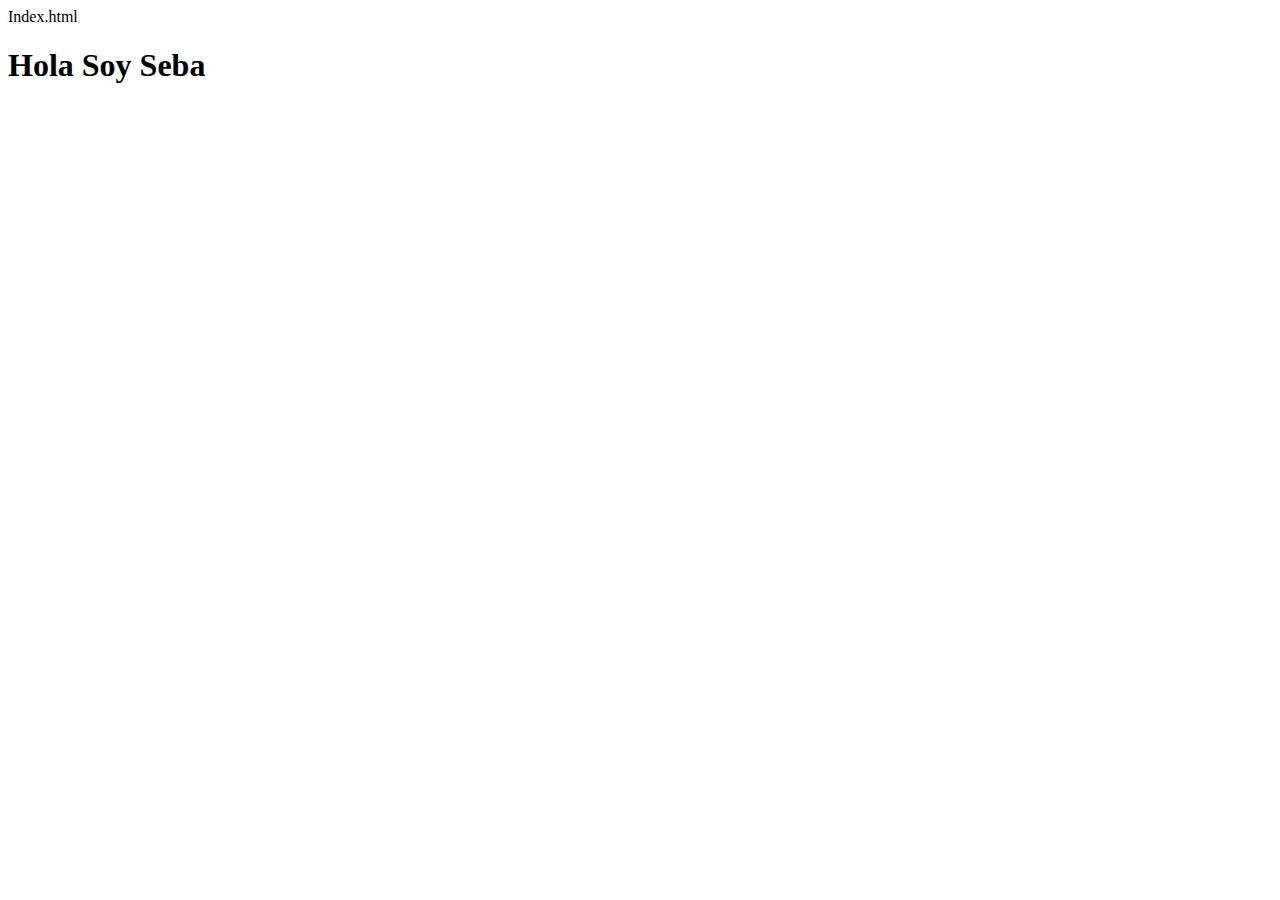
<file: Index.html>
Index.html  <!DOCTYPE html>
<html lang="en">
<head>
    <meta charset="UTF-8">
    <meta http-equiv="X-UA-Compatible" content="IE=edge">
    <meta name="viewport" content="width=device-width, initial-scale=1.0">
    <title>Document</title>
</head>
<body>
    <h1>Hola Soy Seba</h1>
</body>
</html>
</file>
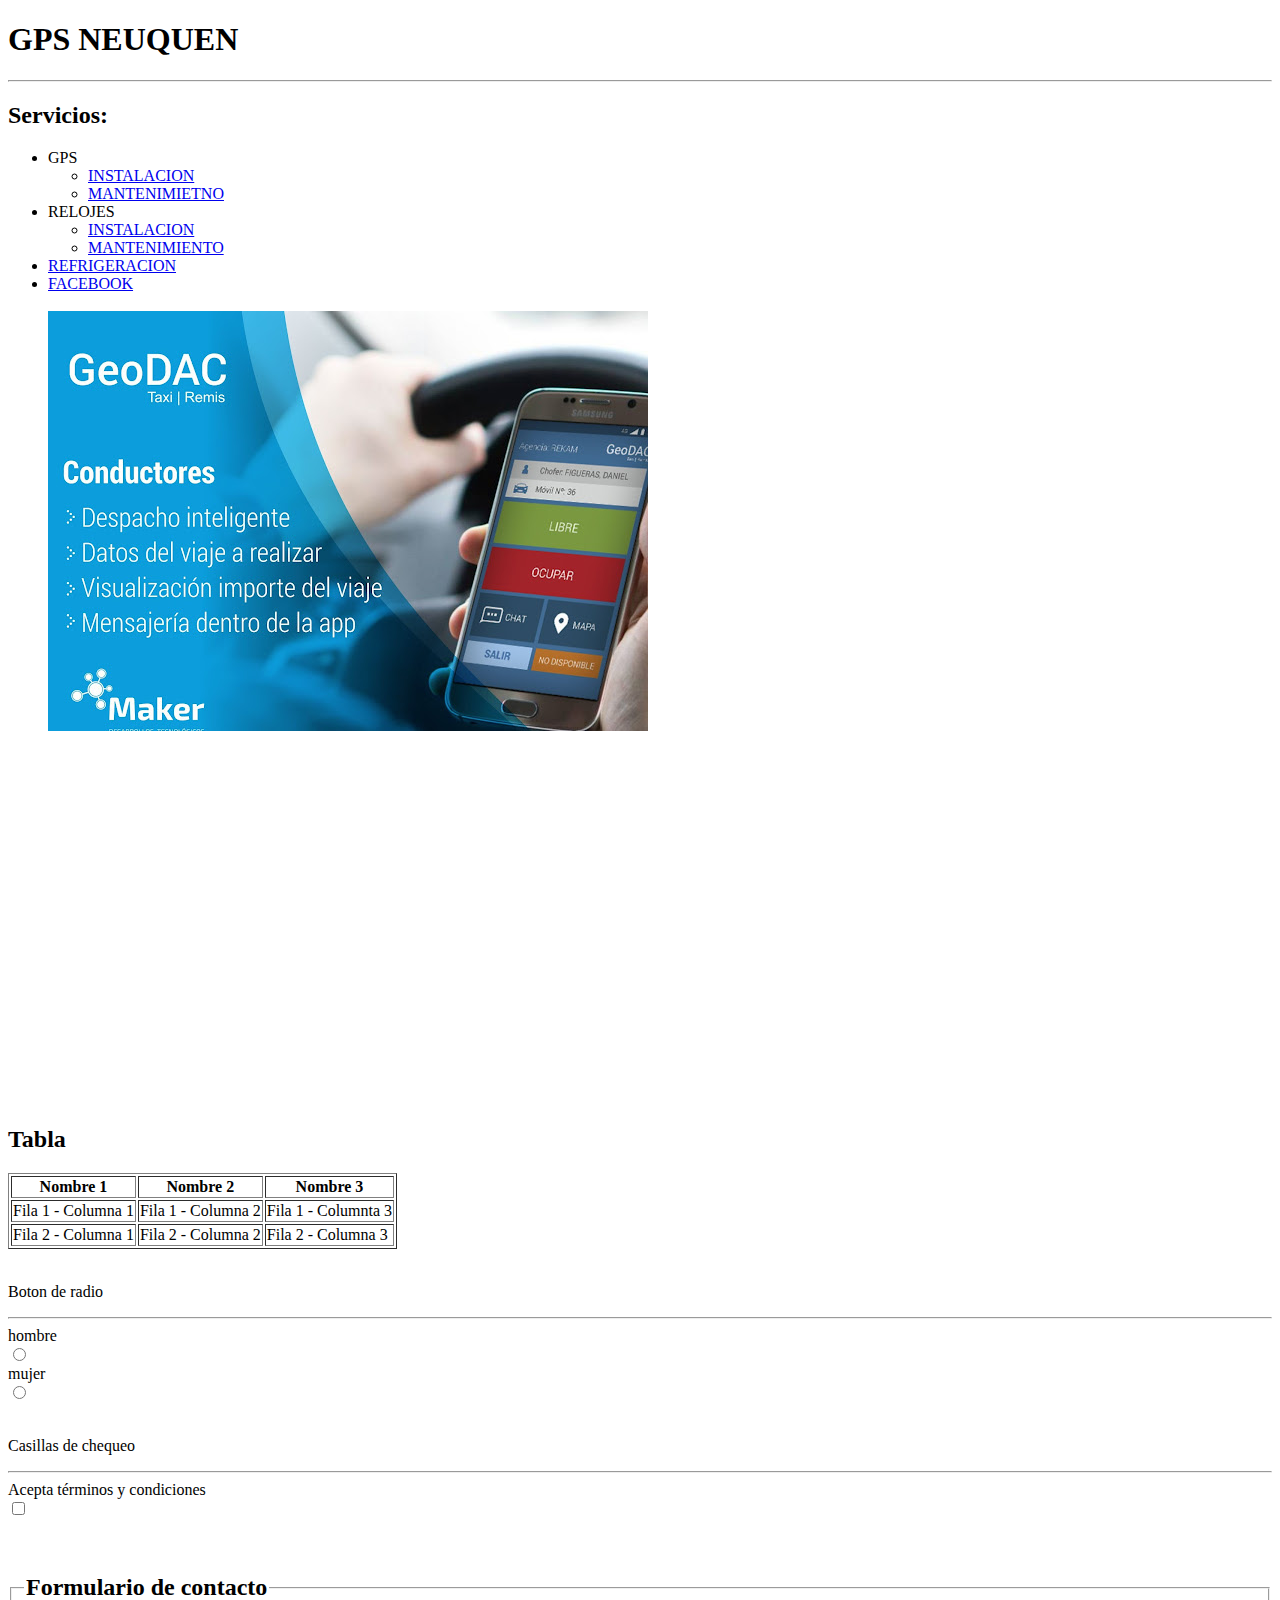
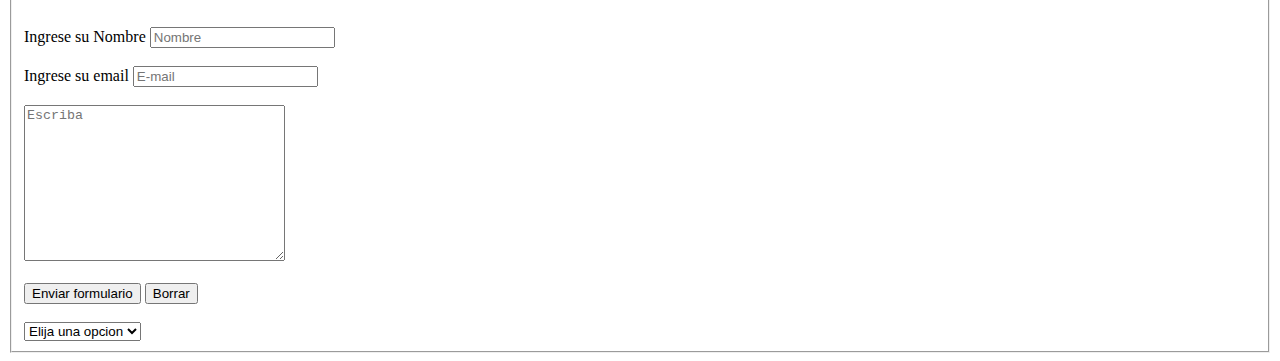
<file: GPS NEUQUEN + LAMPUGNANI/index.html>
<!DOCTYPE html>
<html lang="es">
<head>
    <meta charset="UTF-8">
    <meta http-equiv="X-UA-Compatible" content="IE=edge">
    <meta name="viewport" content="width=device-width, initial-scale=1.0">
    <title>GPS NEUQUEN</title>
</head>
<body>
<h1>GPS NEUQUEN</h1>
<HR>
<h2>Servicios:</h2>
<nav>
    <ul>
        <li>GPS</li> 
            <ul>
                <li><a href="GPS_INSTALACION/Instalaciongps.html" target="_blank">INSTALACION</a></li>
                <li><a href="GPS_INSTALACION/mantenimientogps.html" target="_blank">MANTENIMIETNO</a></li>
            </ul>
                <li>RELOJES</li>
            <ul>
                <li><a href="RELOJES/instalacionreloj.html" target="_blank">INSTALACION</a></li>
                <li><a href="RELOJES/mantenimientoreloj.html" target="_blank">MANTENIMIENTO</a></li>
            </ul>
                <li><a href="OTROSERVICIOS.html/refrigeracion.html" target="_blank">REFRIGERACION</a></li>
                <li><a href="https://facebook.com" target="_blank">FACEBOOK</a></li>
        <BR>
            
            
    <img src="IMAGEN GEODAC.jpg" alt="Tecnologia GeoDac"
    <br><br>

    <iframe width="560" height="315" src="https://www.youtube.com/embed/LzgYgjrtY4Y" title="YouTube video player" frameborder="0" allow="accelerometer; autoplay; clipboard-write; encrypted-media; gyroscope; picture-in-picture" allowfullscreen></iframe>
        
</nav>
    <br><br>
    <h2>Tabla</h2>
<table border="1">
<tr>
    <th>Nombre 1</th>
    <th>Nombre 2</th>
    <th>Nombre 3</th>
</tr>
    
<tr>
    <td>Fila 1 - Columna 1</td>
    <td>Fila 1 - Columna 2</td>
    <td>Fila 1 - Columnta 3</td>
</tr>
<tr>
    <td>Fila 2 - Columna 1</td>
    <td>Fila 2 - Columna 2 </td>
    <td>Fila 2 - Columna 3</td>
</tr>
</table>
<br>
<P>Boton de radio</P>
<hr>
<form>
    <div>hombre</div>
    <input type="radio" name="sexo" value="hombre" />
    <div>mujer</div>
    <input type="radio" name="sexo" value="mujer" />
</form>
<br>
<P>Casillas de chequeo</P>
<hr>
<form>
    <div>Acepta términos y condiciones</div>
    <input type="checkbox" name="acepta" value="1" />
</form>
<br><br>

<form>
    <fieldset>
        <legend><H2>Formulario de contacto</H2></legend>
            <label for="Nombre">Ingrese su Nombre</label>
            <input type="text" placeholder="Nombre" id="Nombre">
    <br><br>
            <label for="E-mail">Ingrese su email</label>
             <input type="email" placeholder="E-mail" ID="E-mail">
    <br><br>
            <textarea name="" id="" Cols="30" rows="10" placeholder="Escriba"></textarea>
    <br><br>
            <input type="submit" value="Enviar formulario">
            <input type="reset" value="Borrar"> 
    <br><br>
    <select name="Servicios">
        <option value=" "> Elija una opcion</option>
        <option value="GPS">Servicios GPS</option> 
        <option value="RELOJ">Servicio RELOJ</option>
        <option value="Otros">Otros servicios</option>
    </select>
    
    </fieldset>
         
</form> 


</ul>
</body>
</html>
</file>
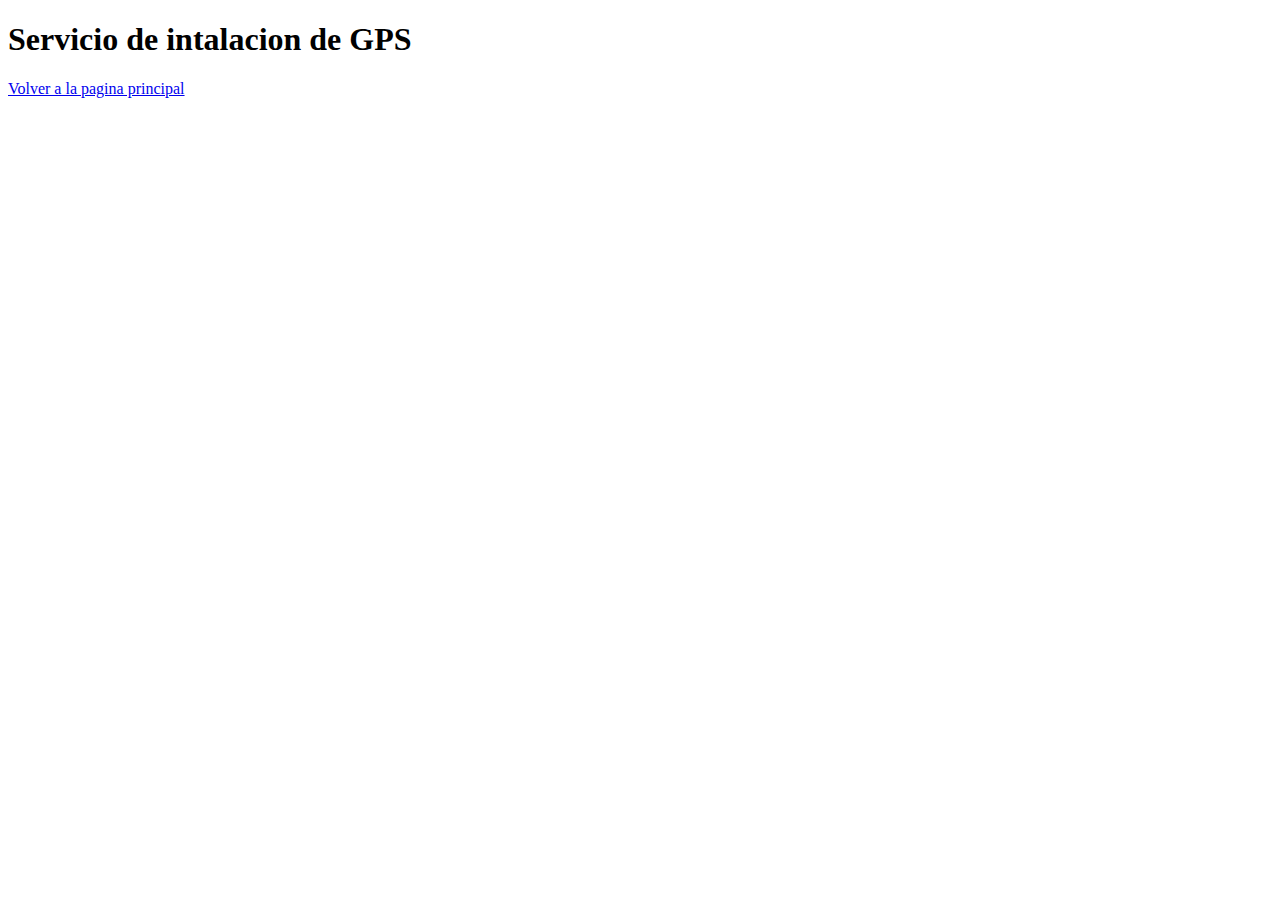
<file: GPS NEUQUEN + LAMPUGNANI/GPS_INSTALACION/Instalaciongps.html>
<!DOCTYPE html>
<html lang="es">
<head>
    <meta charset="UTF-8">
    <meta http-equiv="X-UA-Compatible" content="IE=edge">
    <meta name="viewport" content="width=device-width, initial-scale=1.0">
    <title>Document</title>
</head>
<body>
    <h1>Servicio de intalacion de GPS</h1>
    <a href="../index.html">Volver a la pagina principal</a>


</body>
</html>
</file>
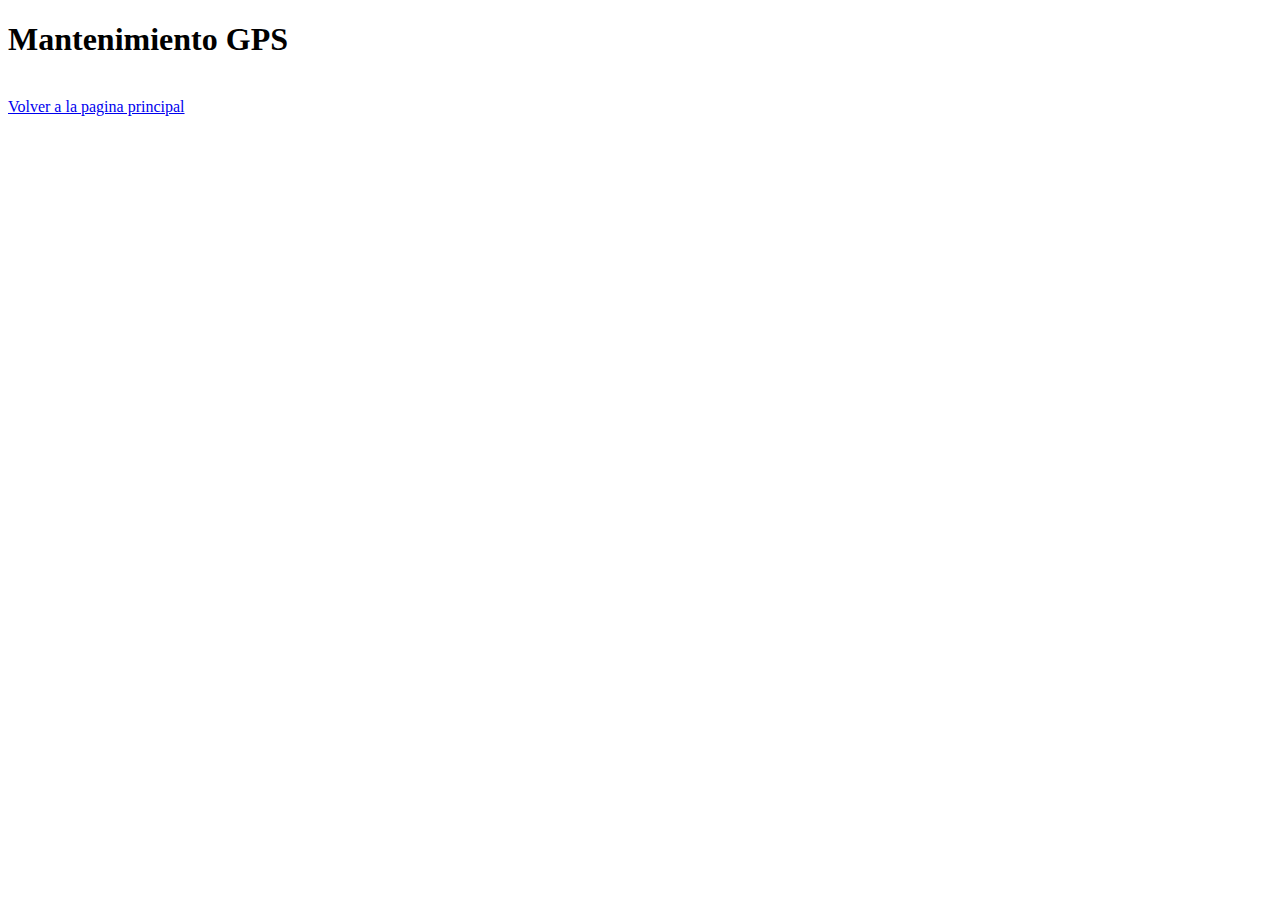
<file: GPS NEUQUEN + LAMPUGNANI/GPS_INSTALACION/mantenimientogps.html>
<!DOCTYPE html>
<html lang="es">
<head>
    <meta charset="UTF-8">
    <meta http-equiv="X-UA-Compatible" content="IE=edge">
    <meta name="viewport" content="width=device-width, initial-scale=1.0">
    <title>Document</title>
</head>
<body>
    <h1>Mantenimiento GPS</h1>
    <br>
    <a href="../index.html">Volver a la pagina principal</a>
</body>
</html>
</file>
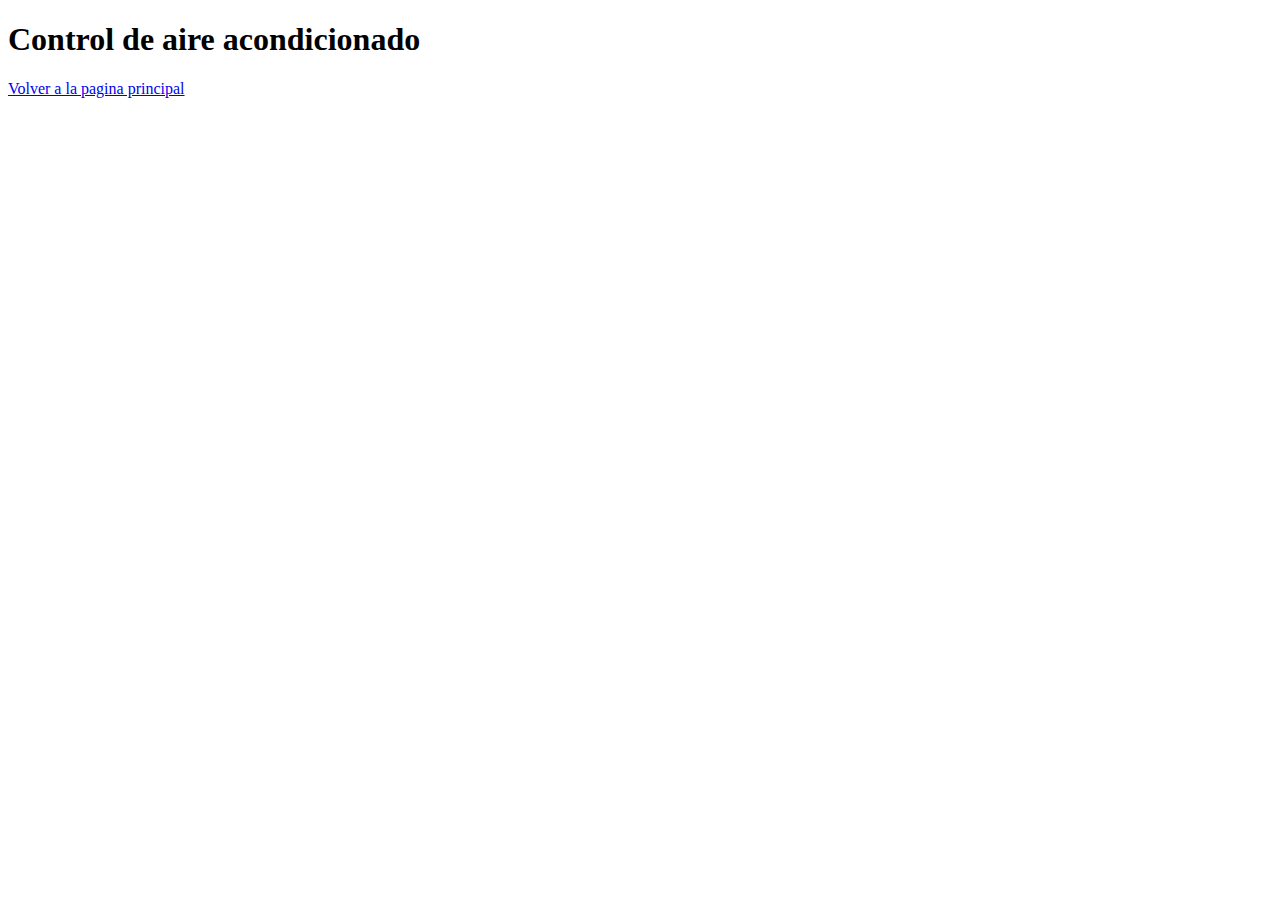
<file: GPS NEUQUEN + LAMPUGNANI/OTROSERVICIOS.html/refrigeracion.html>
<!DOCTYPE html>
<html lang="es">
<head>
    <meta charset="UTF-8">
    <meta http-equiv="X-UA-Compatible" content="IE=edge">
    <meta name="viewport" content="width=device-width, initial-scale=1.0">
    <title>Document</title>
</head>
<body>
    <h1>Control de aire acondicionado</h1>
    <a href="../index.html">Volver a la pagina principal</a>
</body>
</html>
</file>
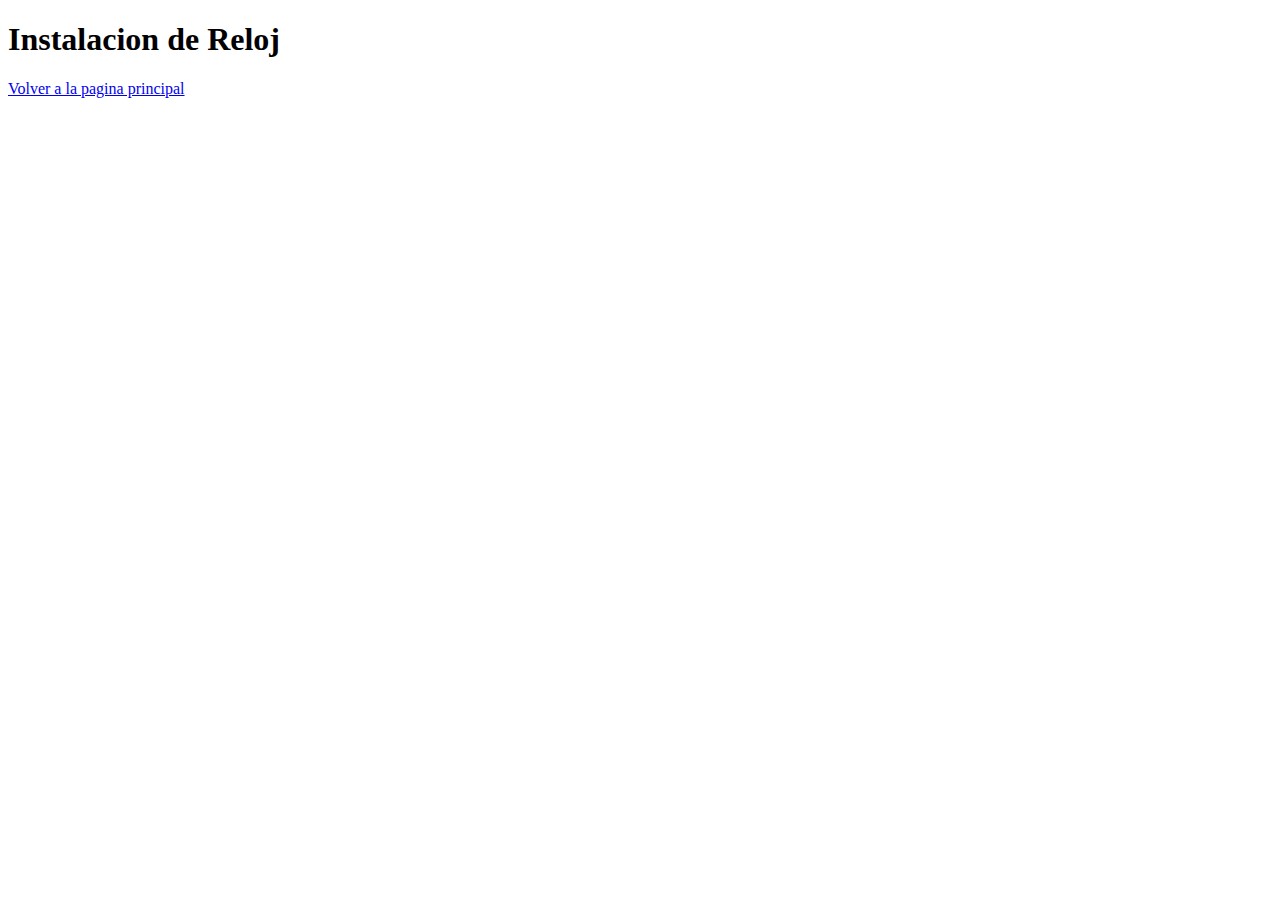
<file: GPS NEUQUEN + LAMPUGNANI/RELOJES/instalacionreloj.html>
<!DOCTYPE html>
<html lang="es">
<head>
    <meta charset="UTF-8">
    <meta http-equiv="X-UA-Compatible" content="IE=edge">
    <meta name="viewport" content="width=device-width, initial-scale=1.0">
    <title>Document</title>
</head>
<body>
    <h1>Instalacion de Reloj</h1>
    <a href="../index.html">Volver a la pagina principal</a>
</body>
</html>
</file>
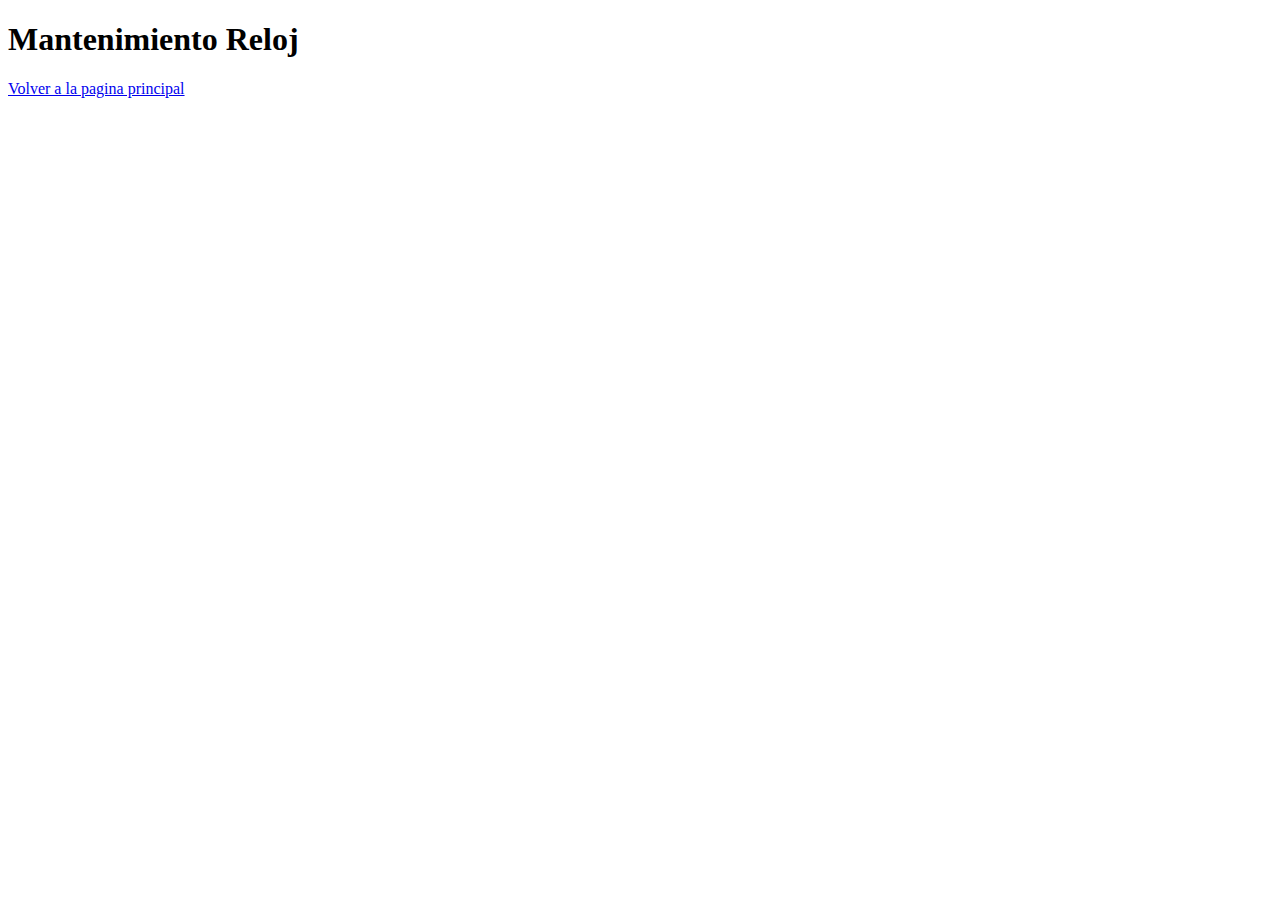
<file: GPS NEUQUEN + LAMPUGNANI/RELOJES/mantenimientoreloj.html>
<!DOCTYPE html>
<html lang="es">
<head>
    <meta charset="UTF-8">
    <meta http-equiv="X-UA-Compatible" content="IE=edge">
    <meta name="viewport" content="width=device-width, initial-scale=1.0">
    <title>Document</title>
</head>
<body>
    <h1>Mantenimiento Reloj</h1>
    <a href="../index.html">Volver a la pagina principal</a>
</body>
</html>
</file>
